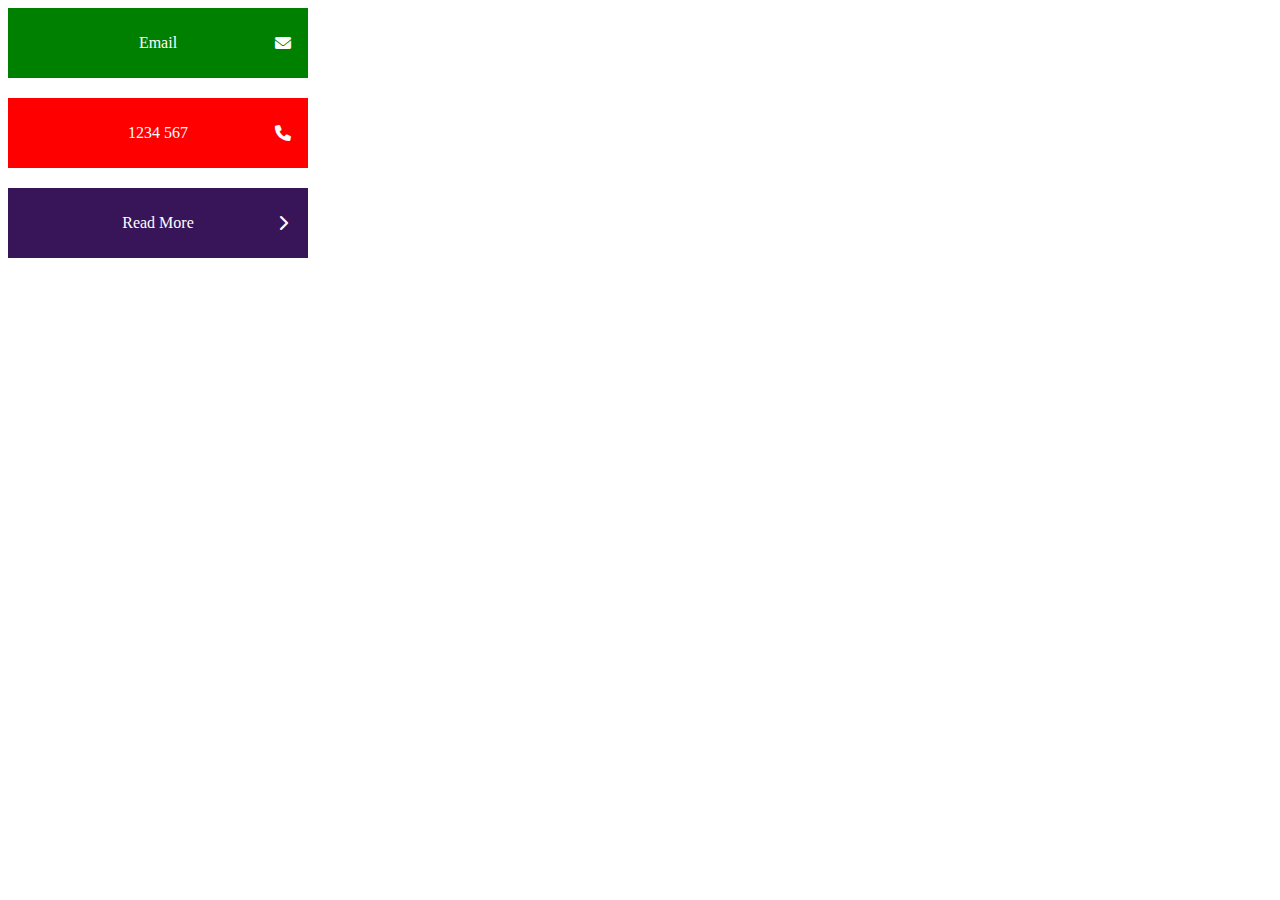
<file: 10/index.html>
<!DOCTYPE html>
<html>
    <head>
        <title>7Paskaita</title>
        <link rel="stylesheet" type="text/css" href="style.css">
       <link rel="stylesheet" href="css/all.css">
    </head>
    <body>
        <div class="bar">Email</div>
        <div class="bar1">1234 567</div>
        <div class="bar2">Read More</div>
       
    </body>
</html>
</file>
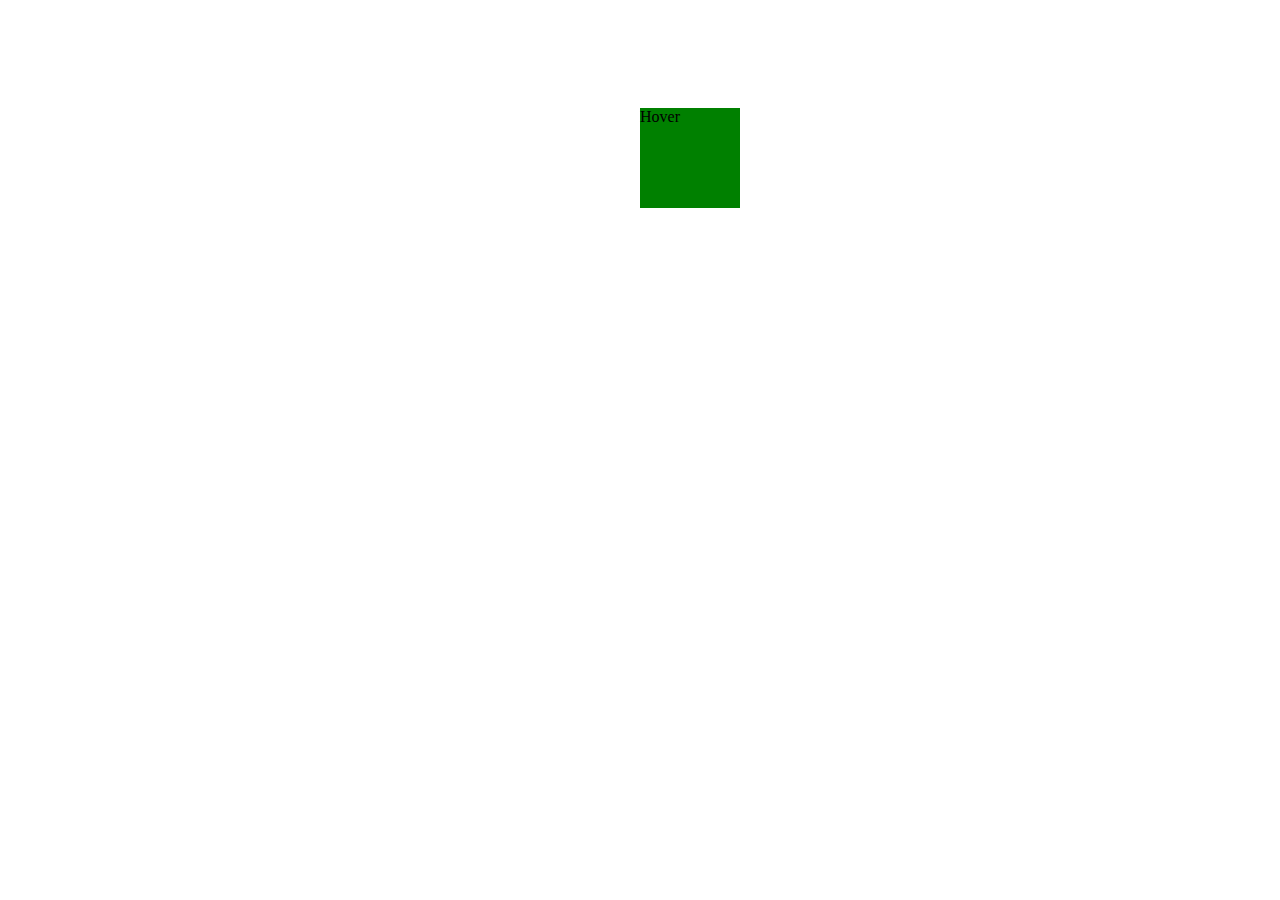
<file: 4/index.html>
<!DOCTYPE html>
<html>
    <head>
        <title>7Paskaita</title>
        <link rel="stylesheet" type="text/css" href="style.css">
    </head>
    <body>
        <div class="container">
            <div class="out">Hover</div>
           
        </div>
    </body>
</html>
</file>
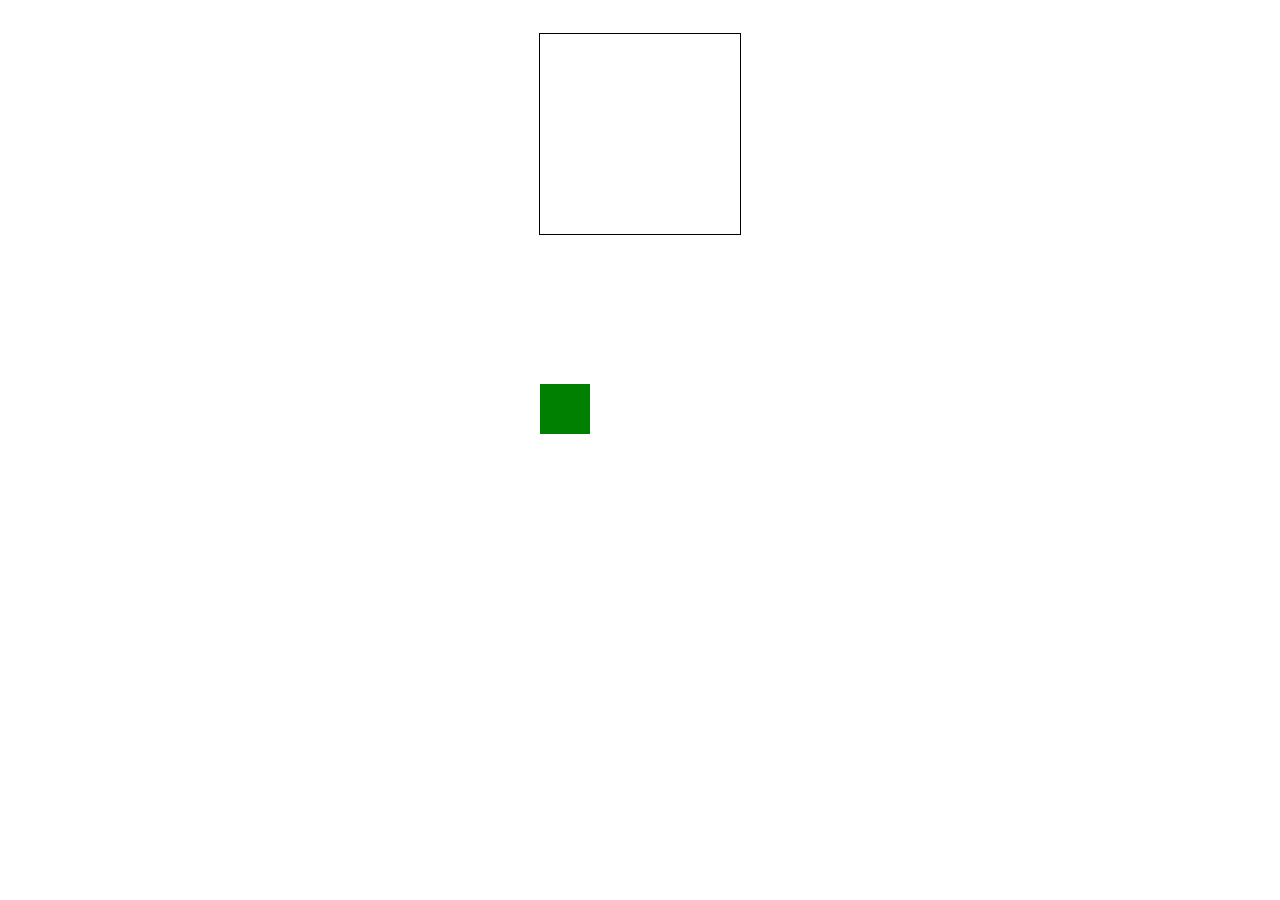
<file: 6/index.html>
<!DOCTYPE html>
<html>
    <head>
        <title>7Paskaita</title>
        <link rel="stylesheet" type="text/css" href="style.css">
    </head>
    <body>
        <div class="main">
            <div class="container">
                <div class="square"></div>
            </div>
        </div>
    </body>
</html>
</file>
<file: 10/style.css>
.bar{
    width: 250px;
    height: 50px;
    background-color: green;
    padding: 10px 25px;
    color: white;
    position: relative;
    display: flex;
    justify-content: center;
    align-items: center;
            
}    
.bar::after{
    font-family: 'fontawesome';
    content: "\f0e0";
    width: 50px;
    height: 100%;
    
    position: absolute;
    right: 0px;
    display: flex;
    justify-content: center;
    align-items: center;

}
.bar:hover::after{
    right: 0px;
    transition: right 1s;
    animation-name: shake;
    animation-duration: 0.5s;
    animation-iteration-count: 1;
    animation-fill-mode: forwards;

}
@keyframes shake{
    0%{
        transform: skew(0deg);
    }
    100%{
        transform: skew(-20deg);
    }
}


.bar1{
    width: 250px;
    height: 50px;
    background-color: red;
    padding: 10px 25px;
    color: white;
    position: relative;
    display: flex;
    justify-content: center;
    align-items: center;
    margin-top: 20px;
    
            
}    
.bar1::after{
    font-family: 'fontawesome';
    content: "\f095";
    width: 50px;
    height: 100%;
    
    position: absolute;
    right: 0px;
    display: flex;
    justify-content: center;
    align-items: center;

}
.bar1:hover::after{
    right: 0px;
    transition: right 1s;
    animation-name: shake1;
    animation-duration: 0.1s;
    animation-iteration-count: infinite;
}
@keyframes shake1{
    0%{
        transform: rotate(-5deg);
    }
    100%{
        transform: rotate(20deg);
    }
}

.bar2{
    width: 250px;
    height: 50px;
    background-color: rgb(56, 21, 88);
    padding: 10px 25px;
    color: white;
    position: relative;
    display: flex;
    justify-content: center;
    align-items: center;
    margin-top: 20px;
            
}    
.bar2::after{
    font-family: 'fontawesome';
    content: "\f054";
    width: 50px;
    height: 100%;
    position: absolute;
    right: 0px;
    display: flex;
    justify-content: center;
    align-items: center;

}
.bar2:hover::after{
    right: 0px;
    
    animation-name: shake2;
    animation-duration: 1s;
    animation-iteration-count:infinite;
    

}
@keyframes shake2{
    0%{
        left: 250px;;
    }
    100%{
       left: 255px;
    }
}
</file>
<file: 4/style.css>
body{
    display: flex;
    justify-content: center;
    padding-top: 100px;
}
.container{
    position: relative;
}
.out,.inn{
    position: absolute;
}
.out{
    width: 100px;
    height: 100px;
    background-color: green;
   

}
.out:hover{
    animation-name: pulse;
    animation-duration: 2s;
    animation-iteration-count: infinite;
    animation-timing-function: linear;
   
}
.inn{
    width: 100px;
    height: 100px;
    background-color: green;
  

}
@keyframes pulse{
    0%{
       
     transform: scale(1);
    }
    50%{
        
        transform: scale(1.3);
    }
    100%{
        
        transform: scale(1.6);
    }
}
</file>
<file: 6/style.css>
.main{
    display: flex;
    flex-wrap: wrap;
    justify-content: center;
    position: relative;
    }
    .container{
        position: relative;
        margin: 25px;
        border: 1px solid black;
        width: 200px;
        height: 200px;
    }
.square{
    width: 50px;
    height: 50px;
    background-color: green;
    position: absolute;
    top: 350px;
    animation-name: move;
    animation-duration: 2s;
    animation-iteration-count: infinite;
}
@keyframes move{
    0%{
        top: 150px;
        left: 0px;
    }
    100%{
        top: 150px;
        left: 150px;
        
    }
}
</file>
